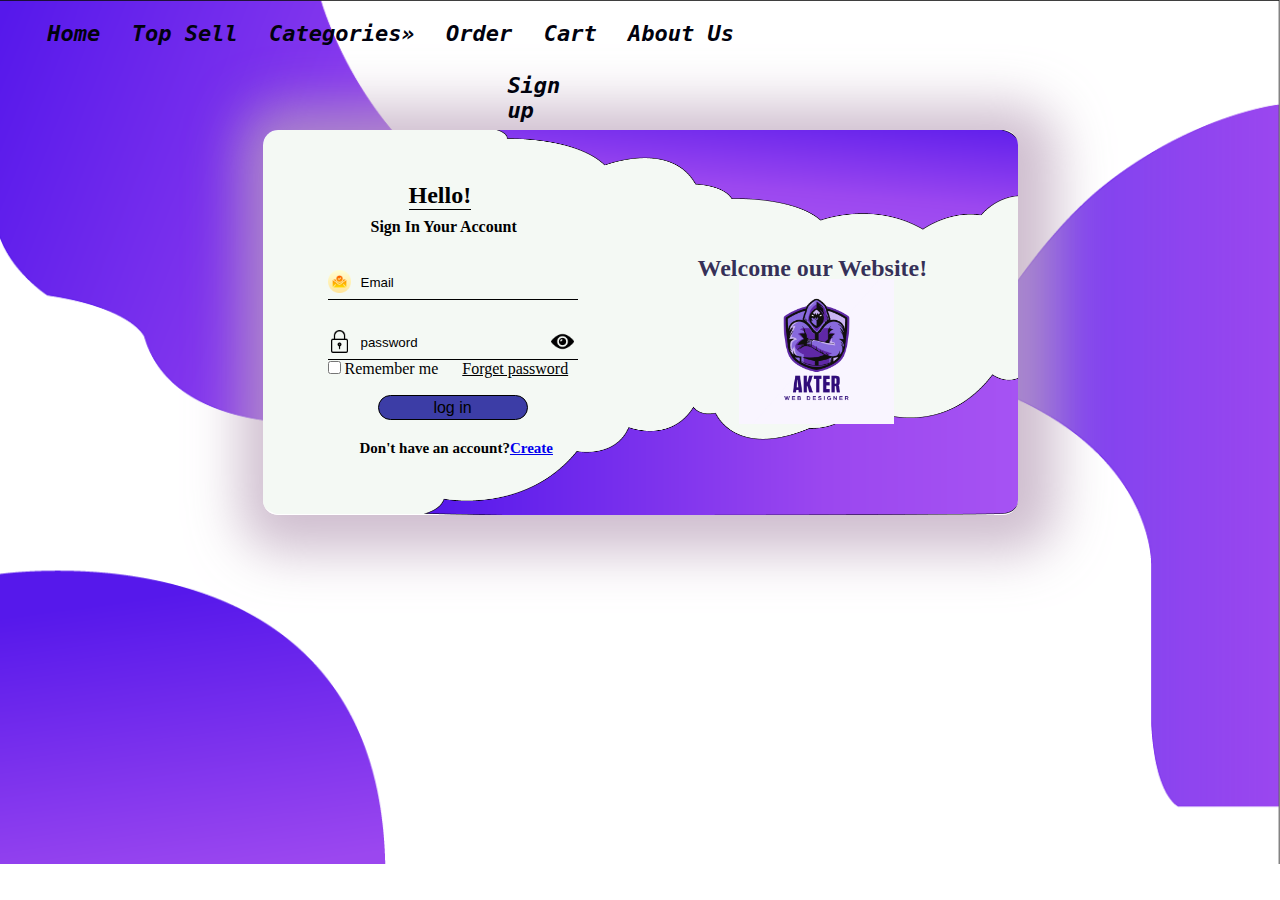
<file: index.html>
<!DOCTYPE HTML>
<html lang="en-US">
<head>
	<meta charset="UTF-8">
	<title></title>
	<link rel="stylesheet" href="style.css" />
</head>
<body>
<div class="main_wreppar">
		<div class="sub_wreppar">
		<div class="header">
		
	<nav>
<div class="nav"> 
 <ul>
  	<li><a href="#">Home</a></li>
  	<li><a href="inside_page/top_sell.html">Top Sell </a> </li>
  	 <li><a href="#">Categories&raquo</a>
	 <ul>
	 	<li><a href="#">categories name</a></li>
	 	<li><a href="#">categories name</a></li>
	 	<li><a href="#">categories name</a></li>
	 	<li><a href="#">categories name</a></li>
	 	

	 </ul>
	 </li>
  	 <li><a href="#">Order</a></li>
  	 <li><a href="#">Cart</a></li>
  	 <li><a href="#">About Us</a></li>
  	
  	
 </ul>
 <ul class="sign_in">
 <!-- <li><a href="#">Sign in</a></li>-->
  	 <li><a href="inside_page/sign_up.html">Sign up</a></li>
 
 </ul>
  </div>
</nav>


	
      </div>
		
		</div>
	</div>	


	<div class="log_in">
	    <div class="log_in_form">
		<h2>Hello!</h2>
		<h4>Sign In Your Account</h4>
		<div class="log_in_w">
		<div class="log_in_input">
		<img src="image/mail.png" alt="" />
		<input type="text" placeholder="Email"/>
		
		</div>
		<div class="log_in_input">
		<img src="image/padlock.png" alt="" />
		<input type="password" id="myInput" placeholder="password"/>
		
		<span class="pass_view" onclick="myFunction()">
		<img id="hide1" src="image/visibility.png" alt="" />
		<img id="hide2"  src="image/view.png" alt="" />
		</span>
		
		</div>
	  <span class="remember"><input type="checkbox" /> Remember  me <a href="">Forget password</a></span>  
		<button type="button" class="log_in_button">log in</button>
		<h3>Don't have an account?<a href="inside_page/sign_up.html" >Create</a></h3>
	</div>
	</div>
	
	<div class="log_in_form_welcome">
	<h2>Welcome our Website!</h2>
	<img src="image/Akter.png" alt="" />
	</div>
	
	
	
	
	</div>
	
	<script type="text/javascript">
	function myFunction(){
	 var x = document.getElementById("myInput");
	 var y = document.getElementById("hide1");
	 var z = document.getElementById("hide2");
	 
	 if(x.type === 'password'){
	 x.type = "text";
	 y.style.display = "block";
	 z.style.display = "none";
	 
	 }
	 else{
	  x.type = "password";
	 y.style.display = "none";
	 z.style.display = "block";
	 }
	
	}
	
	</script>
	
</body>
</html>
</file>
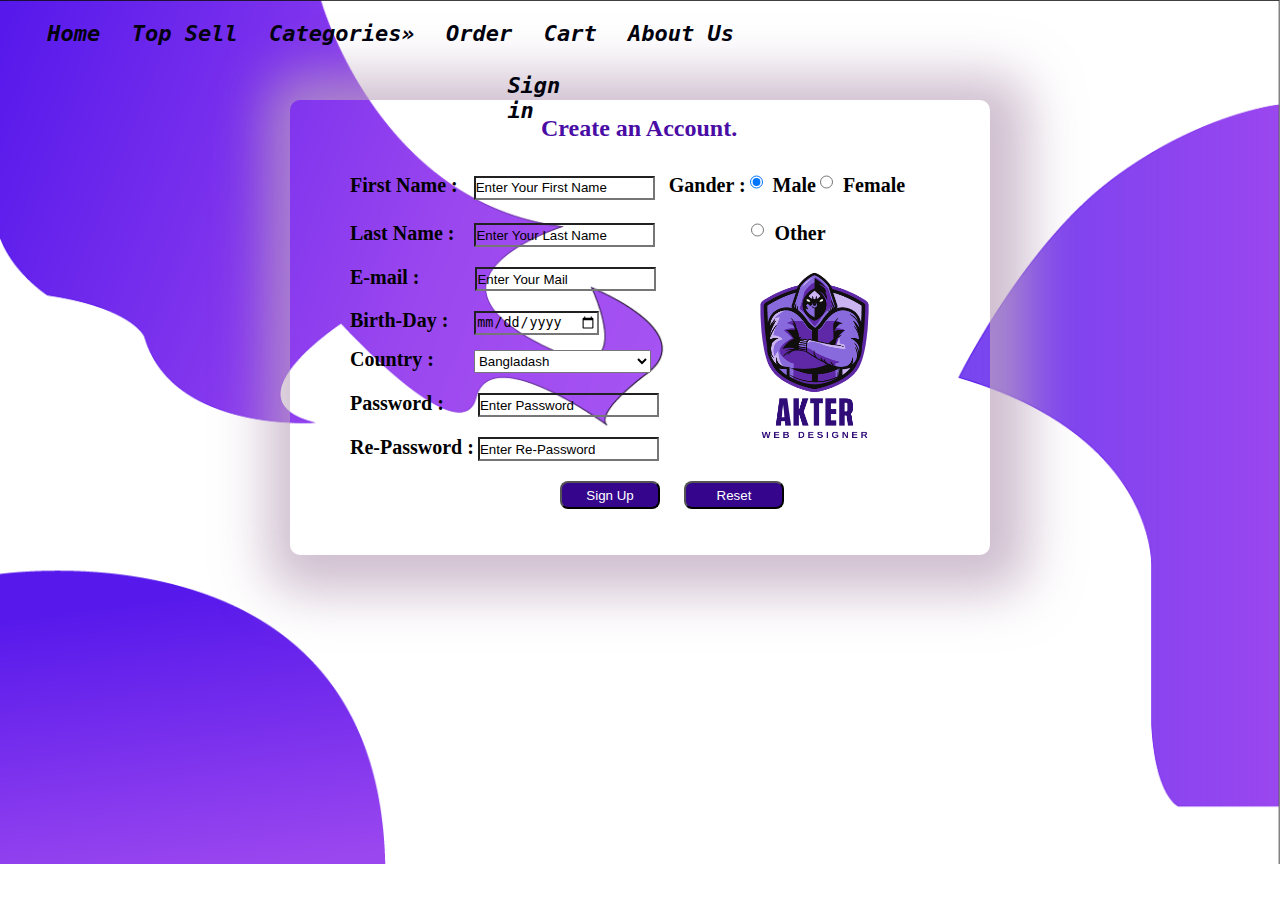
<file: inside_page/sign_up.html>
<!DOCTYPE HTML>
<html lang="en-US">
<head>
	<meta charset="UTF-8">
	<title>Sign Up</title>
	<link rel="stylesheet" href="../style.css" />
	<link rel="stylesheet" href="inside_style.css" />
</head>
<body>
<div class="main_wreppar">
		<div class="sub_wreppar">
		<div class="header">
		
	<nav>
<div class="nav"> 
 <ul>
  	<li><a href="#">Home</a></li>
  	<li><a href="top_sell.html">Top Sell </a> </li>
  	 <li><a href="#">Categories&raquo</a>
	 <ul>
	 	<li><a href="#">categories name</a></li>
	 	<li><a href="#">categories name</a></li>
	 	<li><a href="#">categories name</a></li>
	 	<li><a href="#">categories name</a></li>
	 	

	 </ul>
	 </li>
  	 <li><a href="#">Order</a></li>
  	 <li><a href="#">Cart</a></li>
  	 <li><a href="#">About Us</a></li>
  	
  	
 </ul>
 <ul class="sign_in">
 <!-- <li><a href="#">Sign in</a></li>-->
  	 <li><a href="../index.html">Sign in</a></li>
 
 </ul>
  </div>
</nav>


	
      </div>
		
		</div>
	</div>	


	<div class="sign_up">
	    <div class="sign_up_form">
		<h2>Create an Account.</h2>
	<form action="" autocomplete="on">
	<label for="first_name ">First Name :</label>
	<span class="fname"><input type="text" id="first_name " placeholder="Enter Your First Name"/></span>
	  
	  <label for="gander"> Gander :</label>
	   <input type="radio" name="gander"  checked/><label for="">Male</label> 
  <input type="radio" name="gander" /><label for="">Female</label> 
	  
	<br>
	<label for="last_name ">Last Name :</label>
	
	<span class="lname"><input type="text" id="last_name " placeholder="Enter Your Last Name"/></span>
	<input type="radio" name="gander"  class="other"/><label for="">Other</label> 
	<br>
	<label for="mail ">E-mail :</label>
	<span  class="email"><input type="gmail" id="mail " placeholder="Enter Your Mail"/></span><br>
	
	<label for="bdate">Birth-Day :</label>
	<span  class="sbdate"><input type="date" id="bdate "/></span><br>
    <label for="country ">Country :</label>
	<select>
	 <option value="">Bangladash</option>
  <option value="">India</option>
  <option value="">Pakistan</option>
  <option value="">Malishia</option>
  <option value="">Dubai</option>
  </select><br>
  
  <label for="password">Password :</label>
  <span class="pass"><input type="password" id="password" placeholder="Enter Password"/></span>
<br>
	<label for="rpassword">Re-Password :</label>
	<input type="password" id="rpassword" placeholder="Enter Re-Password"/><br>
	
	<span class="s_submit" onclick="myFunction()"><input type="submit" class="submit" id="myInput" value="Sign Up"/> 
	<input type="reset" class="submit" value="Reset"/></span>
	
	</form>
	
	
	</div>
	
	<div class="logo">
	<img src="../image/Akter1.png" alt="" />
	</div>
	
	
	</div>

	
</body>
</html>
</file>
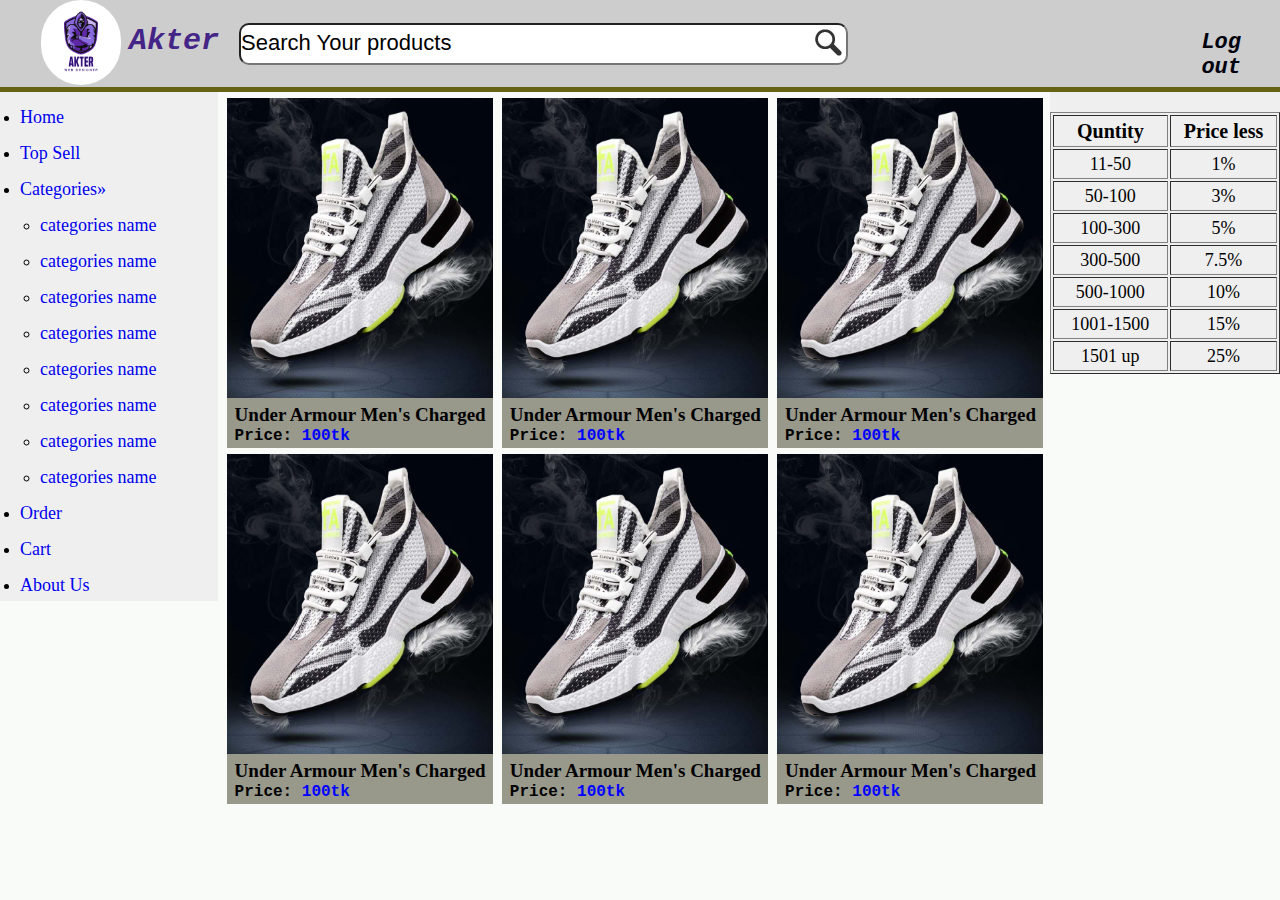
<file: inside_page/top_sell.html>
<!DOCTYPE HTML>
<html lang="en-US">
<head>
	<meta charset="UTF-8">
	<title>Top Sell</title>
	<link rel="stylesheet" href="../style.css" />
	<link rel="stylesheet" href="top_sell.css" />
</head>
<body>
	
<div class="main_wreppar">
		<div class="sub_wreppar">
		<div class="header">
		
	<nav>
<div class="nav">
 <div class="logo">

 <img src="../image/Akter1.png" alt="" />

</div>
 <h2>Akter</h2>
 <div class="search">
  <input type="text" placeholder="Search Your products"/>
<a href="#"><img src="../image/srchIcon.png" alt="" /></a>
  
 </div>
 
 
<div class="logout"> <ul class="sign_in">
 <!-- <li><a href="#">Sign in</a></li>-->
  	 <li><a href="../index.html">Log out</a></li>
 
 </ul>
 </div>

  </div>
</nav>


	
      </div>
		
		</div>
	</div>	
	
	
	<div class="main_wreppar">
		
		<div class="side_menu">
		
		<ul>
  	<li><a href="#">Home</a></li>
  	<li><a href="#">Top Sell </a> </li>
  	 <li><a href="#">Categories&raquo</a>
	 <ul>
	 	<li><a href="#">categories name</a></li>
	 	<li><a href="#">categories name</a></li>
	 	<li><a href="#">categories name</a></li>
	 	<li><a href="#">categories name</a></li>
	 	<li><a href="#">categories name</a></li>
	 	<li><a href="#">categories name</a></li>
	 	<li><a href="#">categories name</a></li>
	 	<li><a href="#">categories name</a></li>
	 	

	 </ul>
	 </li>
  	 <li><a href="#">Order</a></li>
  	 <li><a href="#">Cart</a></li>
  	 <li><a href="#">About Us</a></li>
  	
  	
 </ul>
		
		
		</div>
	
		
		<div class="  w_gallery">
		

<div class="item">

			<a href="signin.html"><img src="../image/H8f3ec774e9c84253a882cd3055d0f8895.jpg" alt="" /></a>
			<a href="signin.html"><h2>Under Armour Men's Charged Assert 8 Running Shoe</h3><h3>Price: <span>100tk</span> </h3></a>	
				
				

</div>
<div class="item">

			<a href="signin.html"><img src="../image/H8f3ec774e9c84253a882cd3055d0f8895.jpg" alt="" /></a>
			<a href="signin.html"><h2>Under Armour Men's Charged Assert 8 Running Shoe</h3><h3>Price: <span>100tk</span> </h3></a>	
				
				

</div>
<div class="item">

			<a href="signin.html"><img src="../image/H8f3ec774e9c84253a882cd3055d0f8895.jpg" alt="" /></a>
			<a href="signin.html"><h2>Under Armour Men's Charged Assert 8 Running Shoe</h3><h3>Price: <span>100tk</span> </h3></a>	
				
				

</div>

<div class="item">

			<a href="signin.html"><img src="../image/H8f3ec774e9c84253a882cd3055d0f8895.jpg" alt="" /></a>
			<a href="signin.html"><h2>Under Armour Men's Charged Assert 8 Running Shoe</h3><h3>Price: <span>100tk</span> </h3></a>	
				
				

</div>
<div class="item">

			<a href="signin.html"><img src="../image/H8f3ec774e9c84253a882cd3055d0f8895.jpg" alt="" /></a>
			<a href="signin.html"><h2>Under Armour Men's Charged Assert 8 Running Shoe</h3><h3>Price: <span>100tk</span> </h3></a>	
				
				

</div>
<div class="item">

			<a href="signin.html"><img src="../image/H8f3ec774e9c84253a882cd3055d0f8895.jpg" alt="" /></a>
			<a href="signin.html"><h2>Under Armour Men's Charged Assert 8 Running Shoe</h3><h3>Price: <span>100tk</span> </h3></a>	
				
				

</div>


</div>

<div class="price_less">

<table border="1">
<tr>
<th style="">Quntity</th>
<th>Price less</th>


</tr>


<tr>
<td>11-50</td>
<td>1%</td>

</tr>
<tr>
<td>50-100</td>
<td>3%</td>

</tr>

<tr>
<td>100-300</td>
<td>5%</td>

</tr>
<tr>
<td>300-500</td>
<td>7.5%</td>

</tr>
<tr>
<td>500-1000</td>
<td>10%</td>

</tr>
<tr>
<td>1001-1500</td>
<td>15%</td>

</tr>
<tr>
<td>1501 up</td>
<td>25%</td>

</tr>




</table>





</div>



	
      </div>
		
		
	
	
	
</body>
</html>
</file>
<file: style.css>
*{margin:0px;padding:0;}
body{
	background-image:url(image/login_b_1.png); 
	    background-size: cover;
	background-repeat:no-repeat;
}
.main_wreppar{ 
width:100%;
margin:0px auto;


}
.header{


height:70px;
padding:0px;	

}

.nav{height:60px; width:98%;
	float:left;margin-left:16px;

}
.nav ul li{
	list-style-type:none;
	float:left;
	height:32px;
	 margin-left:2.5%;
     
      margin-top:21px;
   z-index:1000;
	position:relative;
}

.nav ul li:hover{border-bottom:4px solid #515b51;}
.nav ul li a{
	font-family: monospace;
    font-style: oblique;
	text-decoration:none;
	font-size:22px;
	text-align:center;
	color:#01020e;
	font-weight:bold;
	transition:all 1s;
}

.nav ul li a:visited{
	
	color:#01020e;
	
}
.nav ul li a:hover{
	color:white;
}
.nav ul li ul{
	padding:0px;
	position:absolute;
	left:-999999px;
	width:250px;
	

}
.nav ul li ul li{
	height:38px !important;
	margin-top:10px !important;
	margin-left:10px !important;
}

.nav ul li:hover ul{
	
left:0;}
.sign_in{
	    width: 87px;
    margin-left:39%;
    float: left;
    margin-top: -1px;
}
.log_in{
	margin:60px auto;
	width:755px;
	height:380px;
	background-image:url(image/login_b_2.png); background-size:100% 100%; 
	 border-radius:15px;
box-shadow: 8px 6px 51px 31px rgba(189,165,189,0.72);;
	padding-top:5px;	 
}

.log_in_form{
	height:400px;
	width:355px;
	float:left;
}
.log_in_form h2{
	margin-left:146px;
	margin-top:47px;
	    font-family: cursive;
	position:absolute;
	border-bottom:1px solid  black ;
}
.log_in_form h4{
	margin-left:108px;
	margin-top:83px;
	position:absolute;
	
}

.log_in_w{
	
	margin: 105px 0px 0px 65px;
	position:absolute;
}
.log_in_input{
	border-bottom:1px solid  black ;
  margin-top:30px;
   width:250px;
   height:29px;
   
}
.log_in_input img{
	width:23px;
	 height:23px;
	 float:left;
	 margin-right:10px;
	 
	 
}
.log_in_input input{
	color:black;
	width:190px;
	 height:25px;
	border:none;
	outline:none;
	
	background:transparent;
	
}
.remember{
	position: absolute;
}
::placeholder{
	color:black;
}
.pass_view{
	position:absolute;
	
}
.remember a{
	/*text-decoration:none;*/
	color:black;
	margin-left:20px;
}
#hide1{
	
	display:none;
}
.log_in_button{
	width:150px;
	 height:25px;
	     margin: 35px 0px 0px 50px;
	border-radius:20px;
	 background-color: #20209ade;
    border: 1px solid black;
    /* padding: 5px; */
    font-size: 16px;
	cursor:pointer;
}   

h3{
	 margin: 20px 0px 0px 32px;
	font-size:15px;
}
.log_in_form_welcome{
	height:400px;
	width:355px;
	float:left;
}
.log_in_form_welcome h2{
	margin:120px 0px 0px 80px;
	color:#120b3cd9;
	
}
.log_in_form_welcome img{
	
	height:145px;
	width:155px;
	 margin: -3px 0px 0px 121px;
}
</file>
<file: inside_page/inside_style.css>
.sign_up{
	height:450px;
	width:700px;
		 border-radius:10px;
	box-shadow: 8px 6px 51px 31px rgba(189,165,189,0.72);
	padding-top:5px;
	margin:30px auto;
	
}
.sign_up_form h2{
	margin:10px auto;
	width:198px;
	color:#490ca5;
	
}
form{
	width:600px;
	margin:10px auto;
}
label{
	font-weight:bold;
	    font-size: 20px;
		margin-left:10px;
}
input{
	height:20px;
	background:transparent;
	    margin-top: 20px;
}
.fname{
	margin-left:12px;
}
.lname{
	margin-left:16px;
}
.email{
	margin-left:52px;
}
.sbdate{
	margin-left:22px;
}
select{
	
	margin-left:36px;
	margin-top:15px;
	width:177px;
	height:23px;
}

.pass{
	margin-left:30px;
}
.other{
	margin-left:92px;
}
.submit{
	background-color:#35068c;
	width:100px;
	color:white;
	height:28px;
	border-radius:8px;
	margin-left:20px;
	  cursor:pointer;
}
.s_submit{
		margin-left:200px;
	
}
.logo img{
	height:236px;
	width:255px;
	position:absolute;
	margin:-278px 0px 0px 397px;
}
</file>
<file: inside_page/top_sell.css>
body{
	background:none;
	background-color:#f8fbf8;
}
.nav{
	

	}
.header{
background-color:#CDCDCD;

height:87px;
padding:0px;	
border-bottom:5px solid #666314;
}
.logo{
	  height: 85px;
    width: 80px;
	float:left;
	    margin-left: 2%;
}	
	
.logo img{
	    height: 85px;
    width: 80px;
	 border-radius:40px;
	
}
.nav h2{
margin-top: 24px;
    width: 80px;
    float: left;
    margin-left: 8px;
    color: #442486;
    font-style: oblique;
    font-family: monospace;
    font-size: 30px;
}
.search{
	
	
    width: 605px;
	 float: left;
}
input{
	margin-top: 23px;
    width: 605px;
    height: 38px;
    margin-left: 30px;
    border-radius: 10px;
	 float: left;
	 font-size:18px;
}
.search img{  
  margin-top: 29px;
    margin-left: -33px;}
.logout{
	    float: left;
    margin-top: 10px;
	margin-left:28%;
}
::placeholder{
	font-size:22px;
}	
.side_menu{
	
	width:17%;
	float:left;
	height:100%;
	background-color:#efefef;
	
}	
.side_menu ul li{
	margin:15px 0px 5px 20px;
	
	
}
.side_menu ul li a{
	text-decoration:none;
	font-size:18px;
	
}
.w_gallery{
	float:left;
	margin:0px auto;
	width:65%;
}


.item{
	width:32%;
	height:350px;
	margin-left:9px;
	margin-top:6px;
	background-color:#98988b;
	float: left;
}
.item img{
	width:100%;
	height:300px;
}
.item a{
	text-decoration:none;
	color:black;
}
.item h2{
	    margin: 2px 0px 0px 8px;
    height: 21px;
    font-size: 19px;
    overflow: hidden;
    font-family: serif;
}
.item h3{
	    margin: 2px 0px 0px 8px;
    height: 21px;
    font-size: 16px;
    overflow: hidden;
	font-family: monospace;
    }
	span{
		color:blue;
	}
.price_less{
	width:18%;
	float:left;
	height:100%;
	background-color:#efefef;
	
}
table{
font-size:18px;
margin-top:20px;	
}
table td{
	width:27%;height:28px;text-align:center;
	
}
table th{
	height:30px;font-size:20px;
	
	
}
</file>
